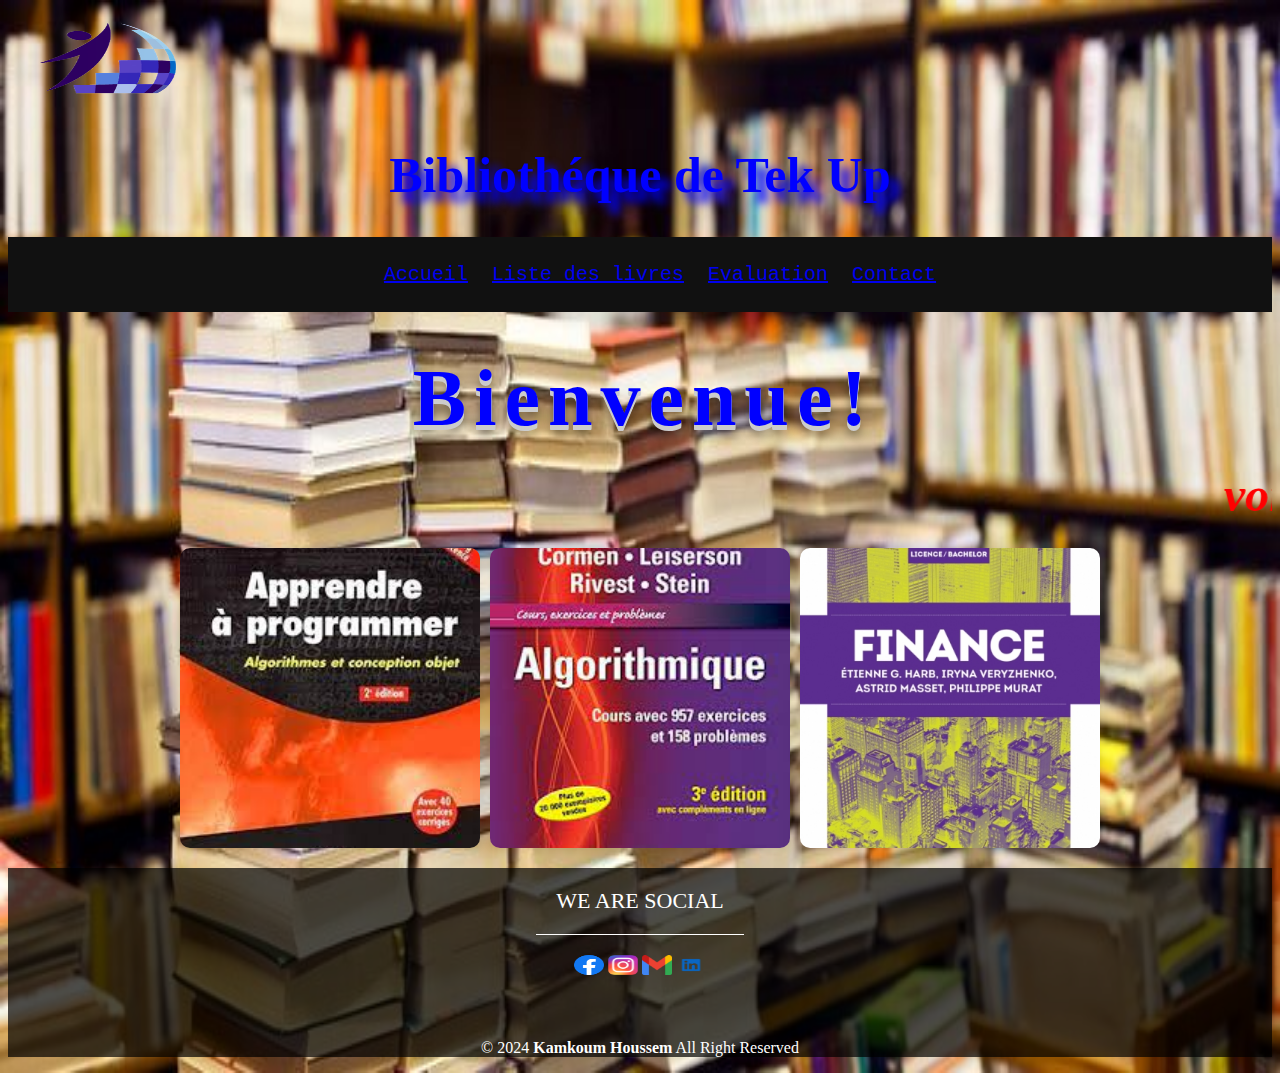
<file: projet web/HTML/index.html>
<!DOCTYPE html>
<html lang="fr">
    <head>
        <meta charset="utf-8">
     
        <link href="../CSS/style.css" type="text/css" rel="stylesheet">
    </head>
    <body>
        <header>
                <img src="../images/logo_tek_up-page.png" alt="logo ISG"  class="logo">
        </header>
            <h1 id="titre_principal">Bibliothéque de Tek Up</h1>
            <div class = "nav">
                <ul>
                      <li><a href="../HTML/index.html">Accueil</a></li>
                      <li><a href="../HTML/livres.html">Liste des livres</a></li>  
                       <li><a href="../HTML/evaluation.html">Evaluation</a></li> 
                       <li> <a href="../HTML/contact.html">Contact</a></li> 
               </ul>   
            
        </div>
      
        <h1 id="centered-text">
               <span>B</span>
              <span>i</span>
              <span>e</span>
              <span>n</span>
              <span>v</span>
              <span>e</span>
             <span>n</span>
              <span>u</span>
              <span>e</span>
             <span>!</span>
       </h1>
        <marquee style="color: red;" behavior="scroll" direction="left"> <h1> <I><font face="Comic Sans MS"> <font size=10px> voici les livres les plus evalués ! </h1></I> </FONT>
</marquee> 
           <div class="image-container">
    <img src="../images/livre1.jfif" alt="l" />
    <img src="../images/livre2.jfif" alt="l" />
    <img src="../images/livre8.jpg" alt="l" />
</div>

  <div class="footer">
      <div class="container">
        
        <p>We Are Social</p>
        <div class="social-icons">
        <a  href="https://www.facebook.com/houssemkamkou/"><img src="../images/fb.png" alt="fb" /></a>
          <a  href="https://www.instagram.com/houssem_km/"><img src="../images/insta.png" alt="fb" /></a>
           <a  href="houssemkamkoum1312@gmail.com"><img src="../images/gm.png" alt="fb" /></a>
           <a  href="https://www.linkedin.com/in/houssem-kamkoum-910505229/"><img src="../images/in.png" alt="fb" /></a>
        </div>
        <p class="copyright">&copy; 2024 <span>Kamkoum Houssem</span> All Right Reserved</p>
                      </div>
                      </div>
   
    </body>
</html>
</file>
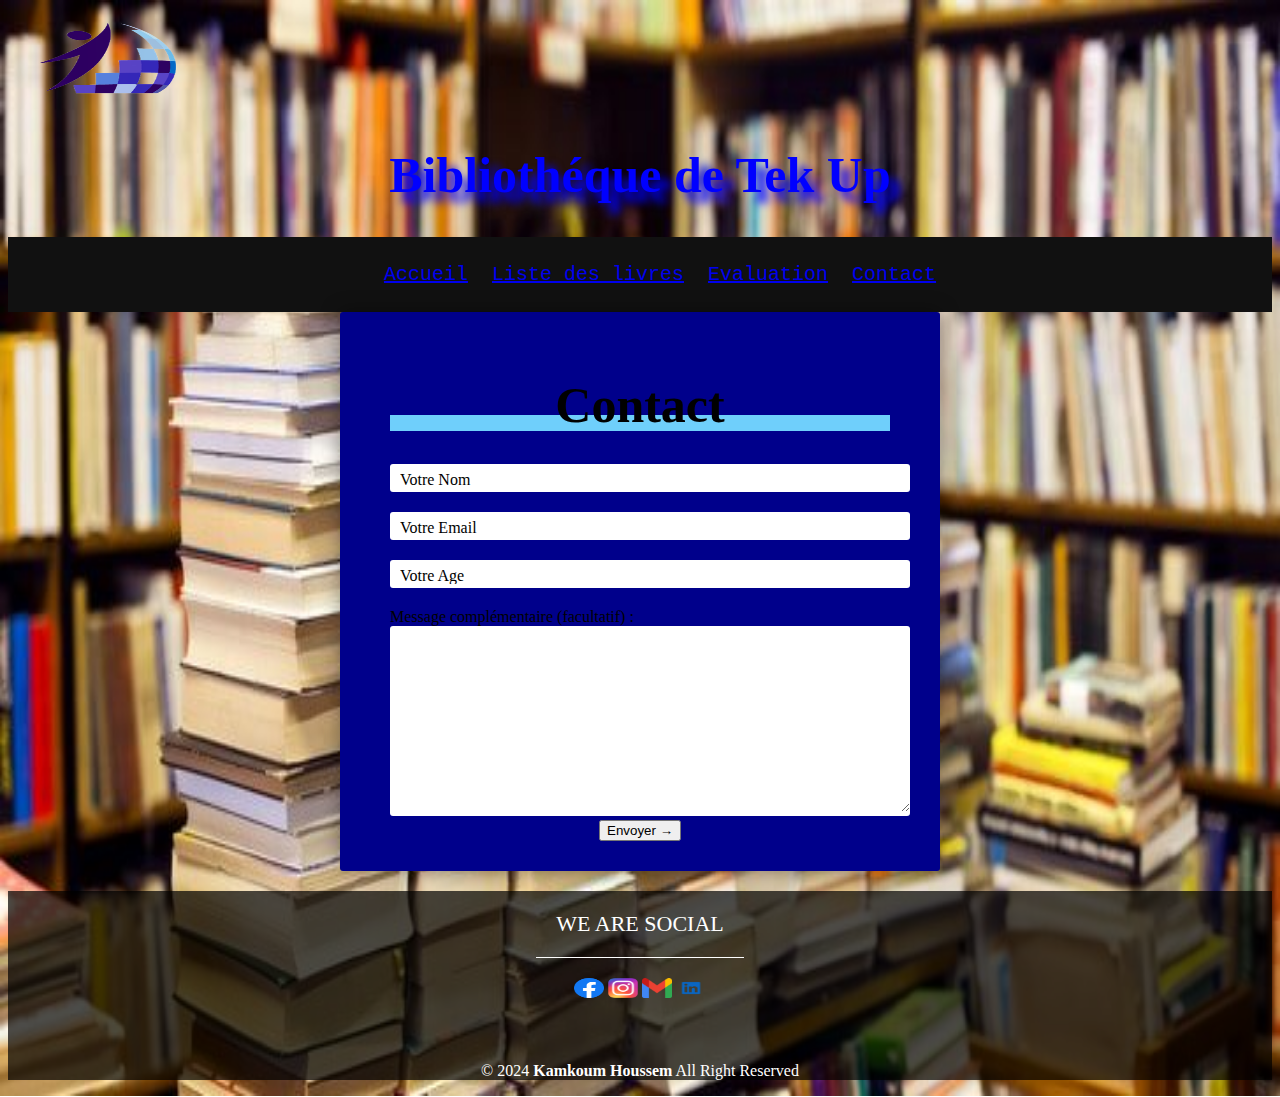
<file: projet web/HTML/contact.html>
<!DOCTYPE html>
<html lang="fr">
    <head>
        <meta charset="utf-8">
        <title>Contact</title>
        <link href="../CSS/style.css" type="text/css" rel="stylesheet">
        <link href="https://cdn.jsdelivr.net/npm/bootstrap@5.3.2/dist/css/bootstrap.min.css" rel="stylesheet" integrity="sha384-T3c6CoIi6uLrA9TneNEoa7RxnatzjcDSCmG1MXxSR1GAsXEV/Dwwykc2MPK8M2HN" crossorigin="anonymous">
    </head>
    <body>
        <header>
                <img src="../images/logo_tek_up-page.png" alt="logo" class="logo">
        </header>
            <h1 id="titre_principal">Bibliothéque de Tek Up</h1>
            <div class = "nav">
                <ul>
                      <li><a href="../HTML/index.html">Accueil</a></li>
                      <li><a href="../HTML/livres.html">Liste des livres</a></li>  
                       <li><a href="../HTML/evaluation.html">Evaluation</a></li> 
                       <li> <a href="../HTML/contact.html">Contact</a></li> 
               </ul>   
        </div>
         <div class="container_1">
        <h1 class="title title-1">Contact</h1>
         
        <form class="form">
            <div class="form__group">
                <input type="text" class="form__input" id="nom" placeholder="Votre Nom" required>
                <label for="nom" class="form__label">Votre Nom</label>
            </div>
            <div class="form__group">
                <input type="email" class="form__input" id="email" placeholder="Votre Email" required>
                <label for="email" class="form__label">Votre Email</label>
            </div>
            <div class="form__group">
                <input type="number" class="form__input" id="age" min="16" max="99" step="1" placeholder="Votre Age" required>
                <label for="age" class="form__label">Votre Age</label>
            </div>
            <div class="form__message">
                <label for="message" class="form__message-label">
                    Message complémentaire (facultatif) :
                </label>
                <textarea name="" id="message" cols="30" rows="10" class="form__input message__input" required></textarea>
            </div>

            <div class="submit">
  <button class="btn btn-outline-primary" style="margin: auto;">Envoyer &rarr;</button>
</div>
        </form>
    </div>
        
                <div class="footer">
      <div class="container">
        
        <p>We Are Social</p>
        <div class="social-icons">
        <a  href="http://www.facebook.com"><img src="../images/fb.png" alt="fb" /></a>
          <a  href="http://www.facebook.com"><img src="../images/insta.png" alt="fb" /></a>
           <a  href="http://www.facebook.com"><img src="../images/gm.png" alt="fb" /></a>
           <a  href="http://www.facebook.com"><img src="../images/in.png" alt="fb" /></a>
        </div>
        <p class="copyright">&copy; 2024 <span>Kamkoum Houssem</span> All Right Reserved</p>
                      </div>
                      </div>
   

    </body>
</html>
</file>
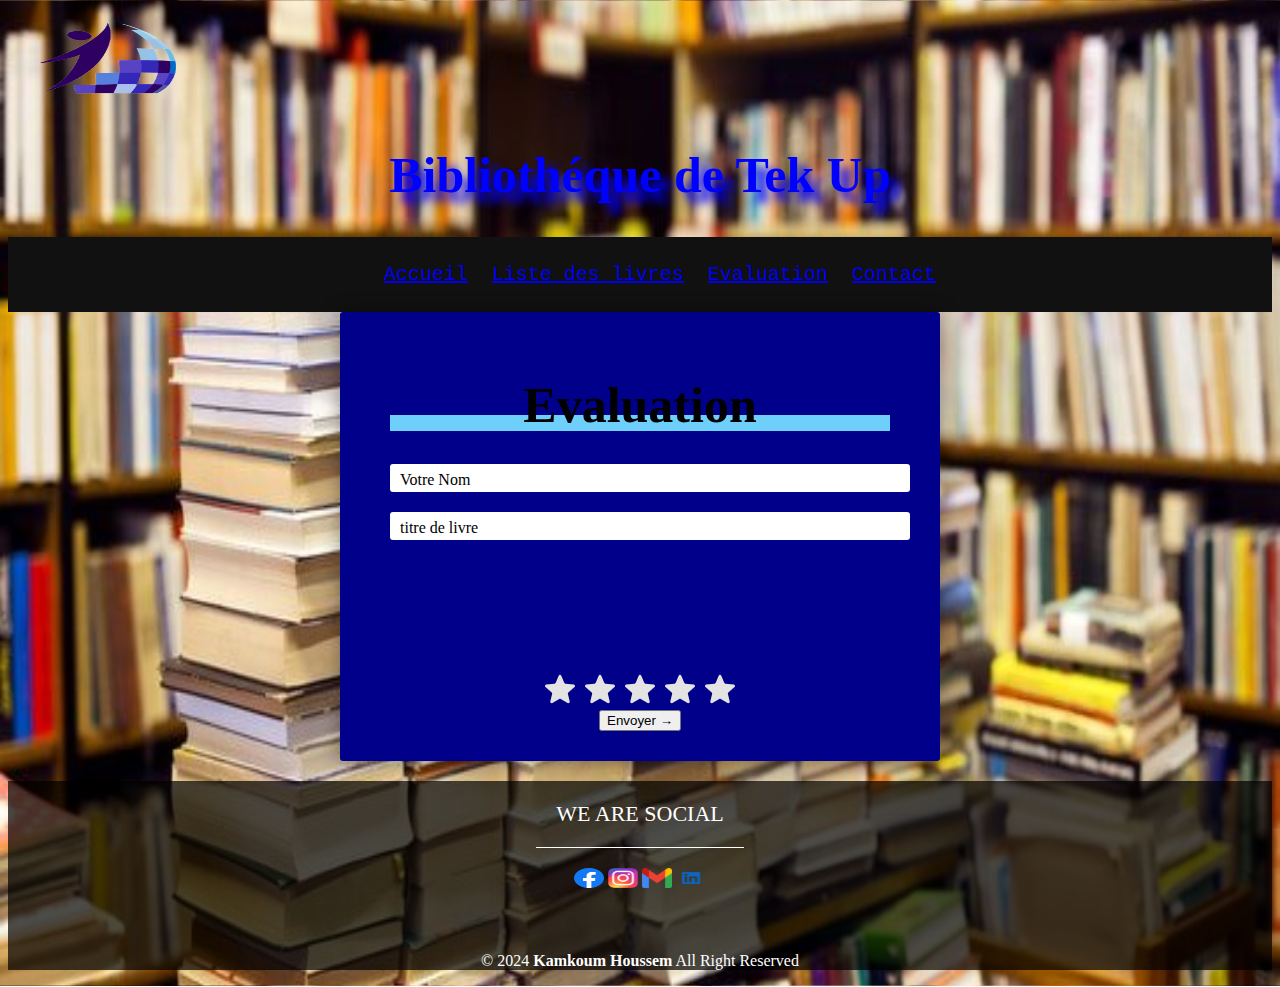
<file: projet web/HTML/evaluation.html>
<!DOCTYPE html>
<html lang="fr">
    <head>
        <meta charset="utf-8">
        <title>evaluation</title>
        <link href="../CSS/style.css" type="text/css" rel="stylesheet">
        <link href="../CSS/etoil.css" type="text/css" rel="stylesheet">
 <link href="https://cdn.jsdelivr.net/npm/bootstrap@5.3.2/dist/css/bootstrap.min.css" rel="stylesheet" integrity="sha384-T3c6CoIi6uLrA9TneNEoa7RxnatzjcDSCmG1MXxSR1GAsXEV/Dwwykc2MPK8M2HN" crossorigin="anonymous">
    </head>
    <body>
        <header>
                <img src="../images/logo_tek_up-page.png" alt="logo"  class="logo">
        </header>
            <h1 id="titre_principal">Bibliothéque de Tek Up</h1>
            <div class = "nav">
                <ul>
                      <li><a href="../HTML/index.html">Accueil</a></li>
                      <li><a href="../HTML/livres.html">Liste des livres</a></li>  
                       <li><a href="../HTML/evaluation.html">Evaluation</a></li> 
                       <li> <a href="../HTML/contact.html">Contact</a></li> 
               </ul>   
        </div>
        <div class="container_1">
        <h1 class="title title-1">Evaluation</h1>
        <div class="cont">
      <form class="form">
            <div class="form__group">
                <input type="text" class="form__input" id="nom" placeholder="Votre Nom" required>
                <label for="nom" class="form__label">Votre Nom</label>
            </div>
            <div class="form__group">
                <input type="titre de livre" class="form__input" id="titere de livre" placeholder="titre de livre" required>
                <label  class="form__label">titre de livre</label>
            </div>
    <div class="rating">
      <input type="radio" name="rating" id="rating-5">
      <label for="rating-5"></label>
      <input type="radio" name="rating" id="rating-4">
      <label for="rating-4"></label>
      <input type="radio" name="rating" id="rating-3">
      <label for="rating-3"></label>
      <input type="radio" name="rating" id="rating-2">
      <label for="rating-2"></label>
      <input type="radio" name="rating" id="rating-1">
      <label for="rating-1"></label>
      
    </div>
           <div class="submit">
                <button class="btn btn-outline-secondary">Envoyer &rarr;</button>
            </div>
          </form>
            </div>
  </div>
</div>
        
     
                <div class="footer">
      <div class="container">
        
        <p>We Are Social</p>
        <div class="social-icons">
        <a  href="http://www.facebook.com"><img src="../images/fb.png" alt="fb" /></a>
          <a  href="http://www.facebook.com"><img src="../images/insta.png" alt="fb" /></a>
           <a  href="http://www.facebook.com"><img src="../images/gm.png" alt="fb" /></a>
           <a  href="http://www.facebook.com"><img src="../images/in.png" alt="fb" /></a>
        </div>
        <p class="copyright">&copy; 2024 <span>Kamkoum Houssem</span> All Right Reserved</p>
                      </div>
                      </div>
   

    </body>
</html>
</file>
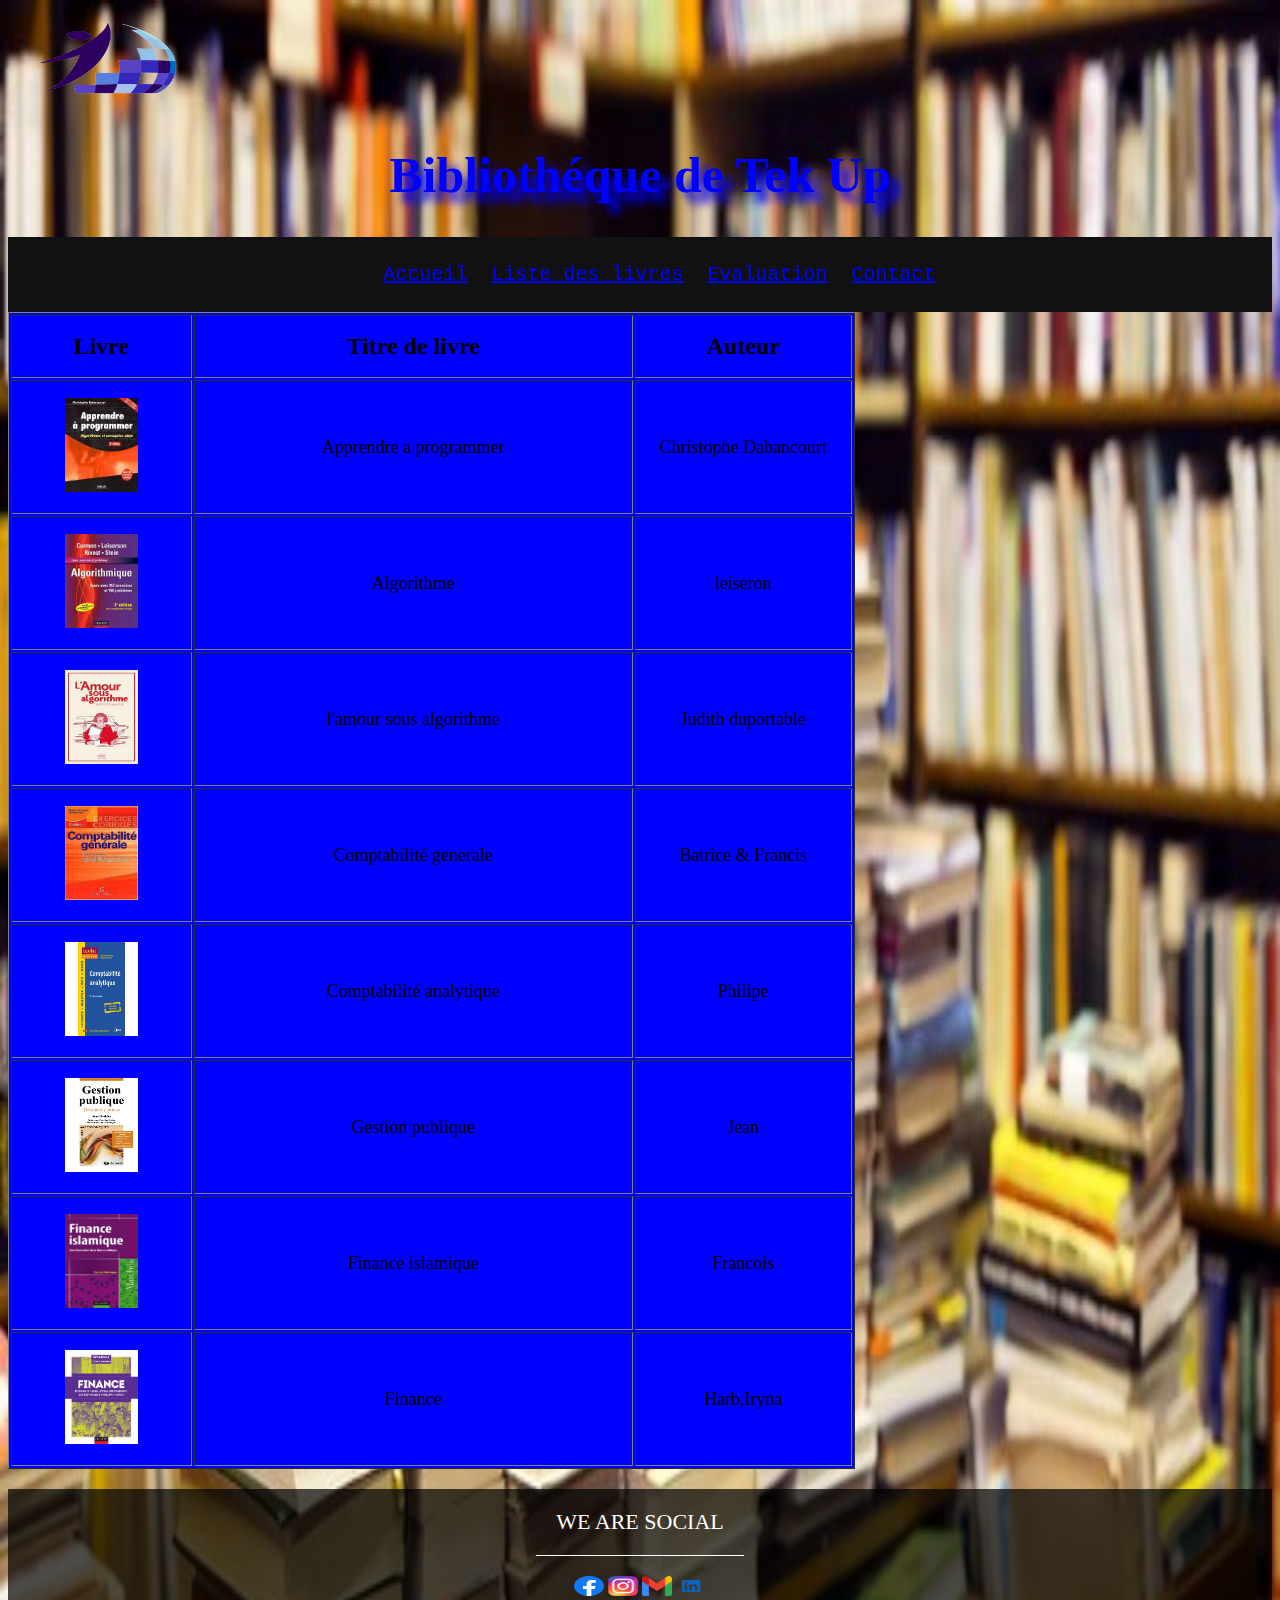
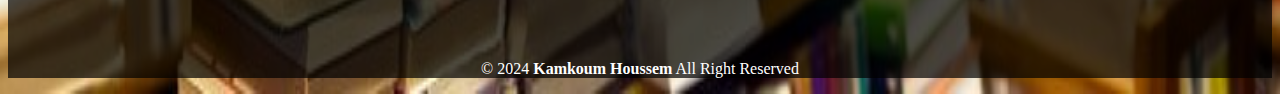
<file: projet web/HTML/livres.html>
<!DOCTYPE html>
<html lang="fr">
    <head>
        <meta charset="utf-8">
        <title>Liste des livres</title>
        <link href="../CSS/style.css" type="text/css" rel="stylesheet">
    </head>
    <body>
        <header>
                <img src="../images/logo_tek_up-page.png" alt="logo ISG"  class="logo">
        </header>
            <h1 id="titre_principal">Bibliothéque de Tek Up</h1>
            <div class = "nav">
                <ul>
                      <li><a href="../HTML/index.html">Accueil</a></li>
                      <li><a href="../HTML/livres.html">Liste des livres</a></li>  
                       <li><a href="../HTML/evaluation.html">Evaluation</a></li> 
                       <li> <a href="../HTML/contact.html">Contact</a></li> 
               </ul>   
        </div>
        <table border="1" width="67%" bgcolor="#0000FF">
	<tr>
		<td>
		<p align="center"><font size="5"><b>Livre</b></font></td>
		<td>
		<p align="center"><font size="5"><b>Titre de livre</b></font></td>
		<td width="213">
		<p align="center"><b><font size="5">Auteur</font></b></td>
	</tr>
	<tr>
		<td>
		<p align="center">
		<img src="..\images\livre1.jfif"</td width="73" height="94">
		<td>
		<p align="center"><font size="4">Apprendre a programmer</font></td>
		<td width="213">
		<p align="center"><font size="4">Christophe Dabancourt</font></td>
	<tr>
		<td><p align="center">
		<img src="../images/livre2.jfif"</td width="73" height="94">
</td>
		<td>
		<p align="center"><font size="4">Algorithme</font></td>
		<td width="213">
		<p align="center"><font size="4">leiseron</font></td>
	</tr>
	<tr>
		<td><p align="center">
		<img src="../images/livre3.jfif"</td width="73" height="94">
</td>
		<td>
		<p align="center"><font size="4">l'amour sous algorithme</font></td>
		<td width="213">
		<p align="center"><font size="4">Judith duportable</font></td>
	</tr>
	<tr>
		<td><p align="center">
		<img src="../images/livre4.jpg"</td width="73" height="94">
</td>
		<td>
		<p align="center"><font size="4">Comptabilité generale</font></td>
		<td width="213">
		<p align="center"><font size="4">Batrice &amp; Francis</font></td>
	</tr>
	<tr>
		<td><p align="center">
		<img src="../images/livres 5.jpg"</td width="73" height="94">
</td>
		<td>
		<p align="center"><font size="4">Comptabilité analytique</font></td>
		<td width="213">
		<p align="center"><font size="4">Philipe</font></td>
	</tr>
	<tr>
		<td height="103"><p align="center">
		<img src="../images/livre6.jpg"</td width="73" height="94">
</td>
		<td height="103">
		<p align="center"><font size="4">Gestion publique</font></td>
		<td height="103" width="213">
		<p align="center"><font size="4">Jean</font></td>
	</tr>
	<tr>
		<td><p align="center">
		<img src="../images/livre7.jpg"</td width="73" height="94">
</td>
		<td>
		<p align="center"><font size="4">Finance islamique</font></td>
		<td width="213">
		<p align="center"><font size="4">Francois</font></td>
	</tr>
	<tr>
		<td><p align="center">
		<img src="../images/livre8.jpg"</td width="73" height="94">
</td>
		<td>
		<p align="center"><font size="4">Finance</font></td>
		<td width="213">
		<p align="center"><font size="4">Harb,Iryna</font></td>
	</tr>
</table>
                <div class="footer">
      <div class="container">
        
        <p>We Are Social</p>
        <div class="social-icons">
        <a  href="https://www.facebook.com/houssemkamkou/"><img src="../images/fb.png" alt="fb" /></a>
          <a  href="https://www.instagram.com/houssem_km/"><img src="../images/insta.png" alt="fb" /></a>
           <a  href="houssemkamkoum1312@gmail.com"><img src="../images/gm.png" alt="fb" /></a>
           <a  href="https://www.linkedin.com/in/houssem-kamkoum-910505229/"><img src="../images/in.png" alt="fb" /></a>
        </div>
        <p class="copyright">&copy; 2024 <span>Kamkoum Houssem</span> All Right Reserved</p>
                      </div>
                      </div>
   

    </body>
</html>
</file>
<file: projet web/CSS/style.css>
/*logo*/
.logo{
    width: 200px;
    height: 100px;
}

/*tite*/
#titre_principal{
    font-size: 50px; 
    text-align: center;
    color:blue;
text-shadow:10px 10px 10px blue
 
}
/*nav*/
.nav{
    background-color: #111;
    display: flex;
    justify-content: space-around;
    
    
}
.nav li{
        display: inline-block;
}
.nav a{
        transition: 0.4s;
        display: block;
        padding: 10px;
        font-family: monospace;
        font-size: 20px;
}
.nav a:hover, .nav .active, .nav li:hover > a {
  color: white;
     font-size: 150%;
}
/*boooooooodyy*/
body{
    min-height:100vh;
    background-image: url(../images/bb.jpg);
    background-size: 100% 100%;
    animation-name:animate;
    animation-direction:alternate-reverse;
    animation-duration: 30s;
    animation-fill-mode: forwards;
    animation-iteration-count: infinite;
    animation-play-state: running;
    animation-timing-function: ease-in-out;
}
@keyframes animate {
    0%{background-image: url(../images/logo_tek_up.png);}
    15%{background-image: url(../images/body.png);}
   20%{background-image: url(../images/logo_tek_up.png);}
}

/*h1*/
#centered-text {
  text-align: center;
}
h1 span {
  position:relative;
  top: 20px;
  display: inline-block;
  animation: bounce .3s ease infinite alternate;
  font-family: 'Titan One', cursive;
  font-size: 80px;
  color:blue;
text-shadow: 0 1px 0 #CCC,
               0 2px 0 #CCC,
               0 3px 0 #CCC,
               0 4px 0 #CCC,
               0 5px 0 #CCC,
               0 6px 0 transparent,
               0 7px 0 transparent,
               0 8px 0 transparent,
               0 9px 0 transparent,
               0 10px 10px rgba(0, 0, 0, .4);
}

h1 span:nth-child(2) { animation-delay: .1s; }
h1 span:nth-child(3) { animation-delay: .2s; }
h1 span:nth-child(4) { animation-delay: .3s; }
h1 span:nth-child(5) { animation-delay: .4s; }
h1 span:nth-child(6) { animation-delay: .5s; }
h1 span:nth-child(7) { animation-delay: .6s; }
h1 span:nth-child(8) { animation-delay: .7s; }

@keyframes bounce {
  100% {
    top: -20px;
    text-shadow: 0 1px 0 #CCC,
                 0 2px 0 #CCC,
                 0 3px 0 #CCC,
                 0 4px 0 #CCC,
                 0 5px 0 #CCC,
                 0 6px 0 #CCC,
                 0 7px 0 #CCC,
                 0 8px 0 #CCC,
                 0 9px 0 #CCC,
                 0 50px 25px rgba(0, 0, 0, .2);
  }
}
.image-container {
  display: flex;
  justify-content: center;
}

.image-container img {
  width: 300px;
  height: 300px;
  object-fit: cover;
  margin: 0 5px;
  border-radius: 10px;
  box-shadow: 0px 0px 10px rgba(0, 0, 0, 0.1);
  transition: transform 0.3s ease;
}

.image-container img:hover {
  transform: scale(1.1);
}


/*foooooooooterrrr*/
.footer {
  padding-top: calc(var(--section-padding) / 2);
  padding-bottom: calc(var(--section-padding) / 2);
  background-size: cover;
  position: relative;
  color: white;
  text-align: center;
}
.footer::before {
  content: "";
  position: absolute;
  left: 0;
  top: 0;
  width: 100%;
  height: 100%;
  background-color: rgb(0 0 0 / 70%);
}

.footer p:not(.copyright) {
  text-transform: uppercase;
  padding: 20px;
  border-bottom: 1px solid white;
  font-size: 22px;
  width: fit-content;
  margin: 20px auto;
}
.footer .social-icons img {
  width: 30px;
    height: 20px;
}
.footer .copyright {
  margin-top: 60px;
}
.footer .copyright span {
  font-weight: bold;
  color: var(--main-color);
}
.social-icons a:hover {
  background: blue;
  color: white;
  text-decoration: none;
}
.footer .container{
  position: relative;
    text-align: center;
}

/*contacte*/

.title-1 {
    background-image: linear-gradient(
        to bottom,
        transparent 0%,
        transparent 68%,
        #6fcffb 68%,
        #6fcffb 95%,
        transparent 95%);
    text-align: center;
    font-size: 50px;
    margin-bottom: 30px;
}

.container_1 {
    width: 500px;
    display: flex;
    flex-direction: column;
    background-color: darkblue;
    border-radius: 3px;
    box-shadow: 0 0 20px rgba(0, 0, 0, 0.4);
    padding: 30px 50px;
    margin: auto;
    
}

.form__group {
    width: 100%;
    margin-bottom: 20px;
    position: relative;
   
}

.form__label {
    position: absolute;
    right: 0;
    top: 50%;
    transform: translateY(-50%);
    font-size: 16px;
    opacity: 0;
    transition: all 0.3s;
}

.form__input {
    font-size: 16px;
    font-family: inherit;
    padding: 3px 10px;
    border-radius: 3px;
    border: none;
    border-bottom: 4px solid transparent;
    width: 100%;
    transition: all 0.3s;
}

.form__input::-webkit-input-placeholder {
    color: #000;
    transform: translateY(4px);
}

.form__input:focus::-webkit-input-placeholder {
    visibility: hidden;
    opacity: 0;
}

.form__input:focus {
    outline: none;
    border-bottom: 4px solid #a5ee6e;
    width: 66.6666%;
    transition: all 0.3s;
}

.form__input:focus:invalid {
    border-bottom: 4px solid #e94a2f;
}

.form__input:focus + .form__label {
    opacity: 1;
    font-size: 20px;
}

.form__message,
.form__message .message__input {
    width: 100%;
}

  .submit {
    display: grid;
    place-items: center;
  }

img{
     text-shadow: 0 0 5px rgba(0, 0, 0, 1);
    cursor: pointer;
    transition: all 0.2s;
}
img:hover{
         transform: scale(1.02) translateY(-2px);
    }
</file>
<file: projet web/CSS/etoil.css>
.rating {
  display: flex;
  width: 100%;
  justify-content: center;
  overflow: hidden;
  flex-direction: row-reverse;
  height: 150px;
  position: relative;
    margin: auto:
}
.rating > input {
  display: none;
}
.rating > label {
  cursor: pointer;
  width: 40px;
  height: 40px;
  margin-top: auto;
  background-image: url("data:image/svg+xml; charset=UTF-8,%3csvg xmlns='http://www.w3.org/2000/svg' width='126.729' height='126.73'%3e%3cpath fill='%23e3e3e3' d='M121.215 44.212l-34.899-3.3c-2.2-.2-4.101-1.6-5-3.7l-12.5-30.3c-2-5-9.101-5-11.101 0l-12.4 30.3c-.8 2.1-2.8 3.5-5 3.7l-34.9 3.3c-5.2.5-7.3 7-3.4 10.5l26.3 23.1c1.7 1.5 2.4 3.7 1.9 5.9l-7.9 32.399c-1.2 5.101 4.3 9.3 8.9 6.601l29.1-17.101c1.9-1.1 4.2-1.1 6.1 0l29.101 17.101c4.6 2.699 10.1-1.4 8.899-6.601l-7.8-32.399c-.5-2.2.2-4.4 1.9-5.9l26.3-23.1c3.8-3.5 1.6-10-3.6-10.5z'/%3e%3c/svg%3e");
  background-repeat: no-repeat;
  background-position: center;
  background-size: 76%;
  transition: 0.3s;
}
.rating > input:checked ~ label, .rating > input:checked ~ label ~ label {
  background-image: url("data:image/svg+xml; charset=UTF-8,%3csvg xmlns='http://www.w3.org/2000/svg' width='126.729' height='126.73'%3e%3cpath fill='%23fcd93a' d='M121.215 44.212l-34.899-3.3c-2.2-.2-4.101-1.6-5-3.7l-12.5-30.3c-2-5-9.101-5-11.101 0l-12.4 30.3c-.8 2.1-2.8 3.5-5 3.7l-34.9 3.3c-5.2.5-7.3 7-3.4 10.5l26.3 23.1c1.7 1.5 2.4 3.7 1.9 5.9l-7.9 32.399c-1.2 5.101 4.3 9.3 8.9 6.601l29.1-17.101c1.9-1.1 4.2-1.1 6.1 0l29.101 17.101c4.6 2.699 10.1-1.4 8.899-6.601l-7.8-32.399c-.5-2.2.2-4.4 1.9-5.9l26.3-23.1c3.8-3.5 1.6-10-3.6-10.5z'/%3e%3c/svg%3e");
}
.rating > input:not(:checked) ~ label:hover, .rating > input:not(:checked) ~ label:hover ~ label {
  background-image: url("data:image/svg+xml; charset=UTF-8,%3csvg xmlns='http://www.w3.org/2000/svg' width='126.729' height='126.73'%3e%3cpath fill='%23d8b11e' d='M121.215 44.212l-34.899-3.3c-2.2-.2-4.101-1.6-5-3.7l-12.5-30.3c-2-5-9.101-5-11.101 0l-12.4 30.3c-.8 2.1-2.8 3.5-5 3.7l-34.9 3.3c-5.2.5-7.3 7-3.4 10.5l26.3 23.1c1.7 1.5 2.4 3.7 1.9 5.9l-7.9 32.399c-1.2 5.101 4.3 9.3 8.9 6.601l29.1-17.101c1.9-1.1 4.2-1.1 6.1 0l29.101 17.101c4.6 2.699 10.1-1.4 8.899-6.601l-7.8-32.399c-.5-2.2.2-4.4 1.9-5.9l26.3-23.1c3.8-3.5 1.6-10-3.6-10.5z'/%3e%3c/svg%3e");
}
</file>
